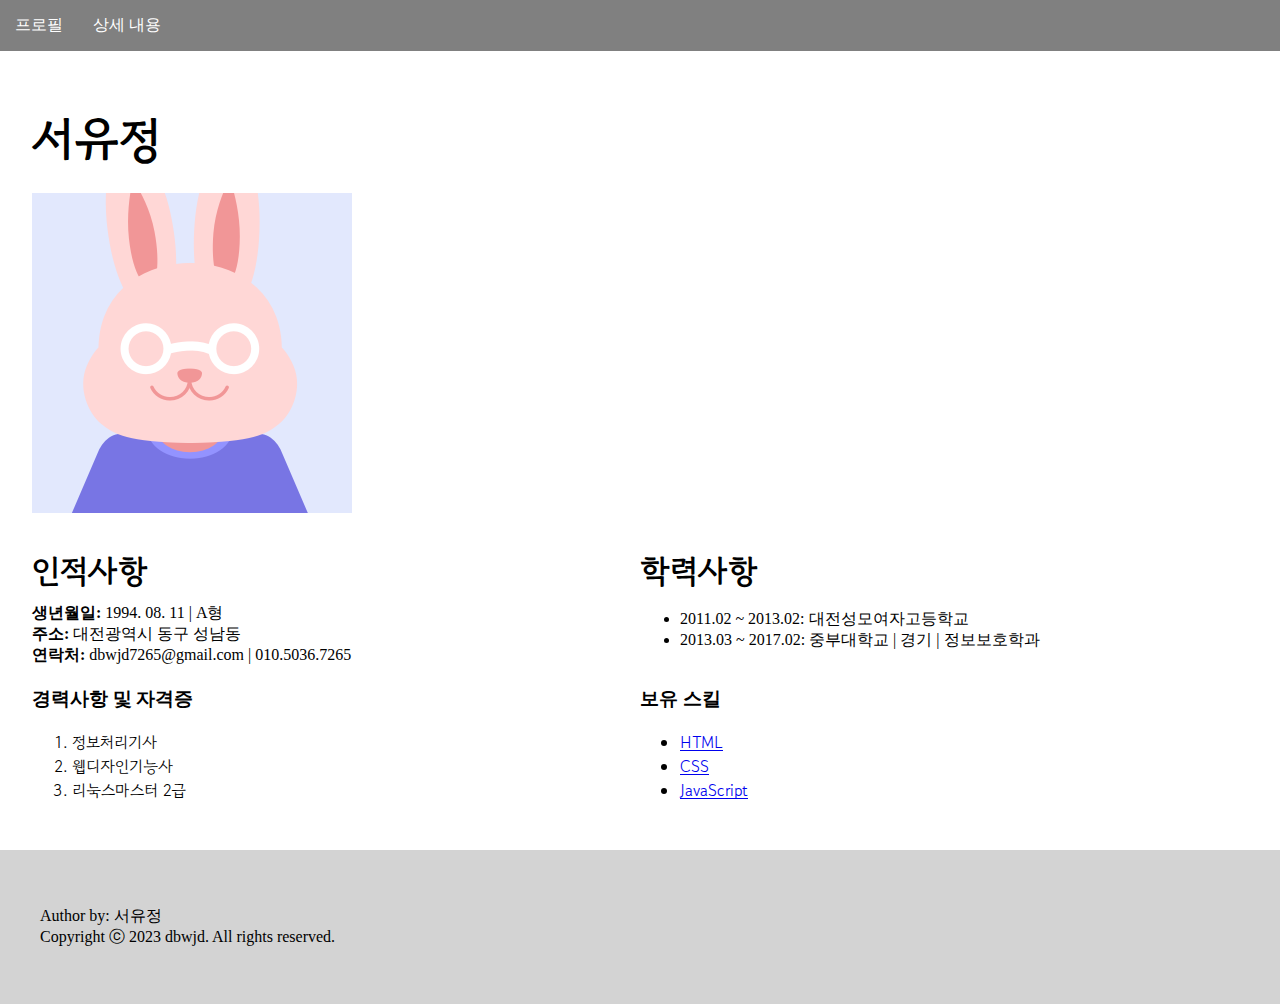
<file: index.html>
<!DOCTYPE html>
<html lang="ko">
    <head>
        <meta charset="UTF-8">
        <meta http-equiv="X-UA-Compatible" content="IE=edge">
        <meta name="viewport" content="width=device-width, initial-scale=1.0">
        <link rel="preconnect" href="https://fonts.googleapis.com">
        <link rel="preconnect" href="https://fonts.gstatic.com" crossorigin>
        <link href="https://fonts.googleapis.com/css2?family=Gowun+Dodum&display=swap" rel="stylesheet">
        <link rel="stylesheet" href="index.css" />
        <title>이력서</title>
    </head>
    <body>
        <header>
            <nav>
                <ul>
                    <li>
                        <a class="navBtn" href="#profile">프로필</a>
                    </li>
                    <li>
                        <a class="navBtn" href="#detail">상세 내용</a>
                    </li>
                </ul>
            </nav>
        </header>
        <main>
            <h1 id="profile">서유정</h1>
            <section class="profileImg">
                <img src="./profileImg.png" alt="엘리스 토끼 얼굴빌림"/>
            </section>
            <div id="detail">
                <section>
                    <h3 class="subTitle">인적사항</h3>
                    <div>
                        <strong>생년월일:</strong>
                        1994. 08. 11 | A형</div>
                    <div>
                        <strong>주소:</strong>
                        대전광역시 동구 성남동</div>
                    <div>
                        <strong>연락처:</strong>
                        dbwjd7265@gmail.com | 010.5036.7265</div>
                </section>
                <section>
                    <h3 class="subTitle">학력사항</h3>
                    <ul class="">
                        <li>2011.02 ~ 2013.02: 대전성모여자고등학교</li>
                        <li>2013.03 ~ 2017.02: 중부대학교 | 경기 | 정보보호학과</li>
                    </ul>
                </section>
                <section>
                    <h3 class="sub-title">경력사항 및 자격증</h3>
                    <ol class="licenseList">
                        <li>정보처리기사</li>
                        <li>웹디자인기능사</li>
                        <li>리눅스마스터 2급</li>
                    </ol>
                </section>
                <section>
                    <h3 class="sub-title">보유 스킬</h3>
                    <ul class="skillList">
                        <li>
                          <a href="./tech-stack/html.html">
                            HTML
                          </a>
                        </li>
                        <li>
                          <a href="./tech-stack/css.html"> CSS </a>
                        </li>
                        <li>
                          <a href="./tech-stack/javascript.html">
                            JavaScript
                          </a>
                        </li>
                      </ul>
                </section>
            </div>
        </main>
        <footer>
            <p>
                Author by: 서유정
                <br/>
                Copyright ⓒ 2023 dbwjd. All rights reserved.
            </p>
        </footer>
    </body>
</html>
</file>
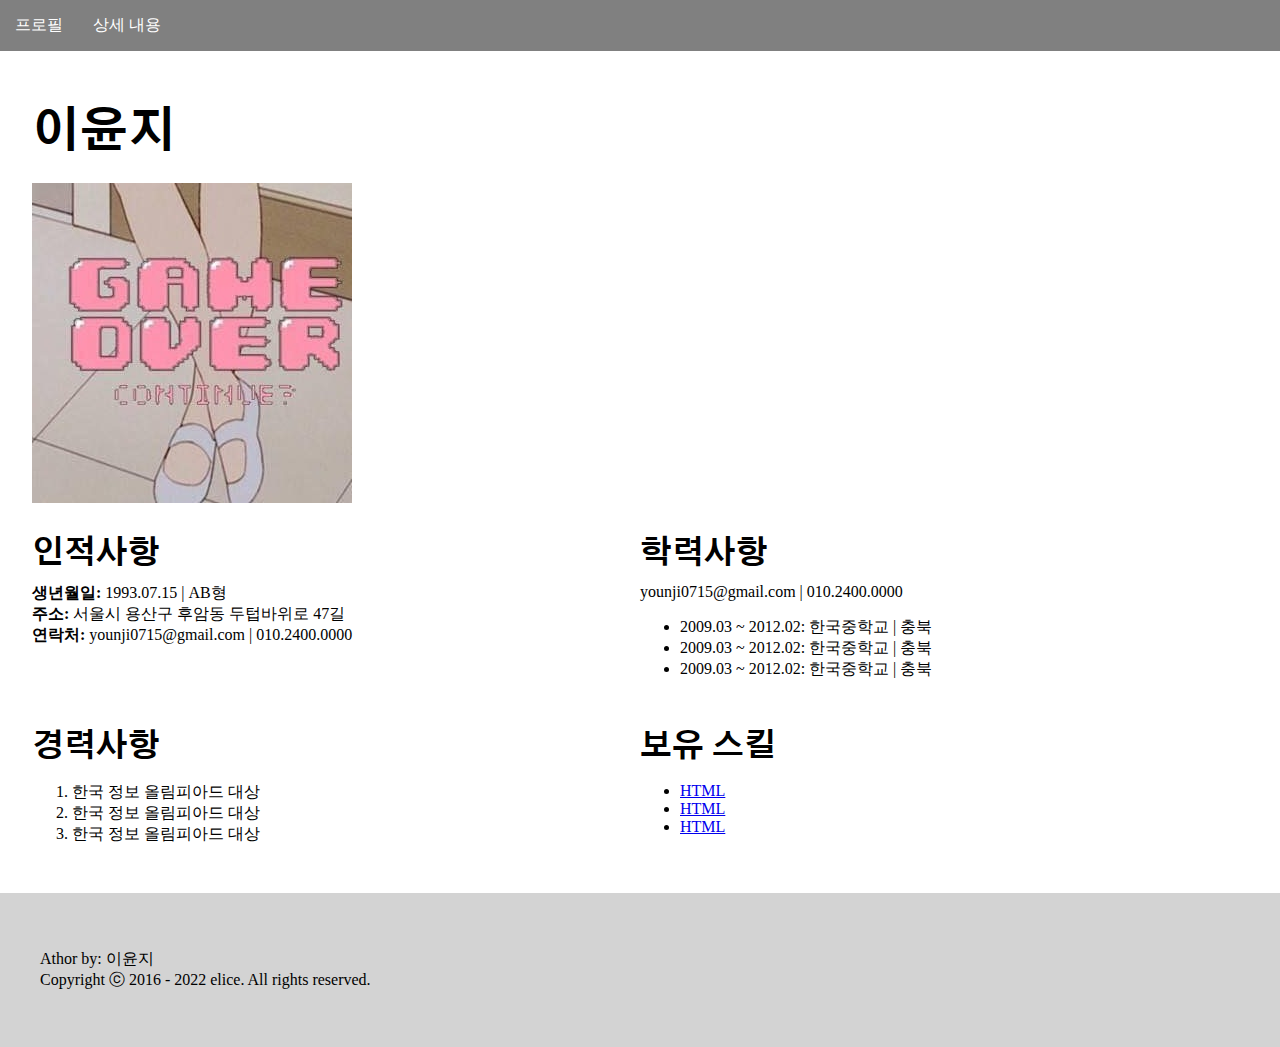
<file: 1주차_younji/index.html>
<!DOCTYPE html>
<html lang="en">
<head>
    <meta charset="UTF-8">
    <meta http-equiv="X-UA-Compatible" content="IE=edge">
    <meta name="viewport" content="width=device-width, initial-scale=1.0">
    <link rel="preconnect" href="https://fonts.googleapis.com">
    <link rel="preconnect" href="https://fonts.gstatic.com" crossorigin="">
    <link href="https://fonts.googleapis.com/css2?family=Gothic+A1&amp;display=swap" rel="stylesheet">
    <link rel="stylesheet" href="index.css">
    <title>이윤지 이력서</title>
   
</head>
<body>
    <header>
        <nav>
            <ul>
                <li>
                    <a class = "menu-btn" href="#name">프로필</a>
                </li>
                <li>
                    <a class = "menu-btn" href="#cv">상세 내용</a>
                </li>
            </ul>
        </nav>
    </header>

    <main>
        <h1 id = "name">이윤지</h1>
        <section class="profile">
            <img src="IMG_1399.jpg" alt="이윤지 프로필">
        </section>
        <div id = "cv">
            <section>
                <h3 class = "sub-title">인적사항</h3>            
                <div>
                    <strong>생년월일:</strong>
                    1993.07.15 | AB형
                </div>
                <div>
                     <strong>주소:</strong>
                  서울시 용산구 후암동 두텁바위로 47길
                 </div>
                <div>
                     <strong>연락처:</strong>
                    younji0715@gmail.com | 010.2400.0000
                </div>
            </section>
            
            <section>
                <h3 class="sub-title">학력사항</h3>
                younji0715@gmail.com | 010.2400.0000
                <ul>
                    <li>2009.03 ~ 2012.02: 한국중학교 | 충북</li>
                    <li>2009.03 ~ 2012.02: 한국중학교 | 충북</li>
                    <li>2009.03 ~ 2012.02: 한국중학교 | 충북</li>
                </ul>
            </section>

            <section>
                <h3 class="sub-title">경력사항</h3>
                <ol>
                    <li>한국 정보 올림피아드 대상</li>
                    <li>한국 정보 올림피아드 대상</li>
                    <li>한국 정보 올림피아드 대상</li>
                </ol>
            </section>

            <section>
                <h3 class="sub-title">보유 스킬</h3>
                <ul>
                    <li>
                        <a href="./tech-stack/html.html" target='_blank'> HTML</a>
                    </li>
                    <li>
                        <a href="./tech-stack/html.html" target='_blank'> HTML</a>
                    </li>
                    <li>
                        <a href="./tech-stack/html.html" target='_blank'> HTML</a>
                    </li>
                </ul>
            </section>
        </div>
    </main> 
    
    <footer>
        <p>Athor by: 이윤지<br>
        Copyright ⓒ 2016 - 2022 elice. All rights reserved.
        </p>
        
    </footer>
</body>
</html>
</file>
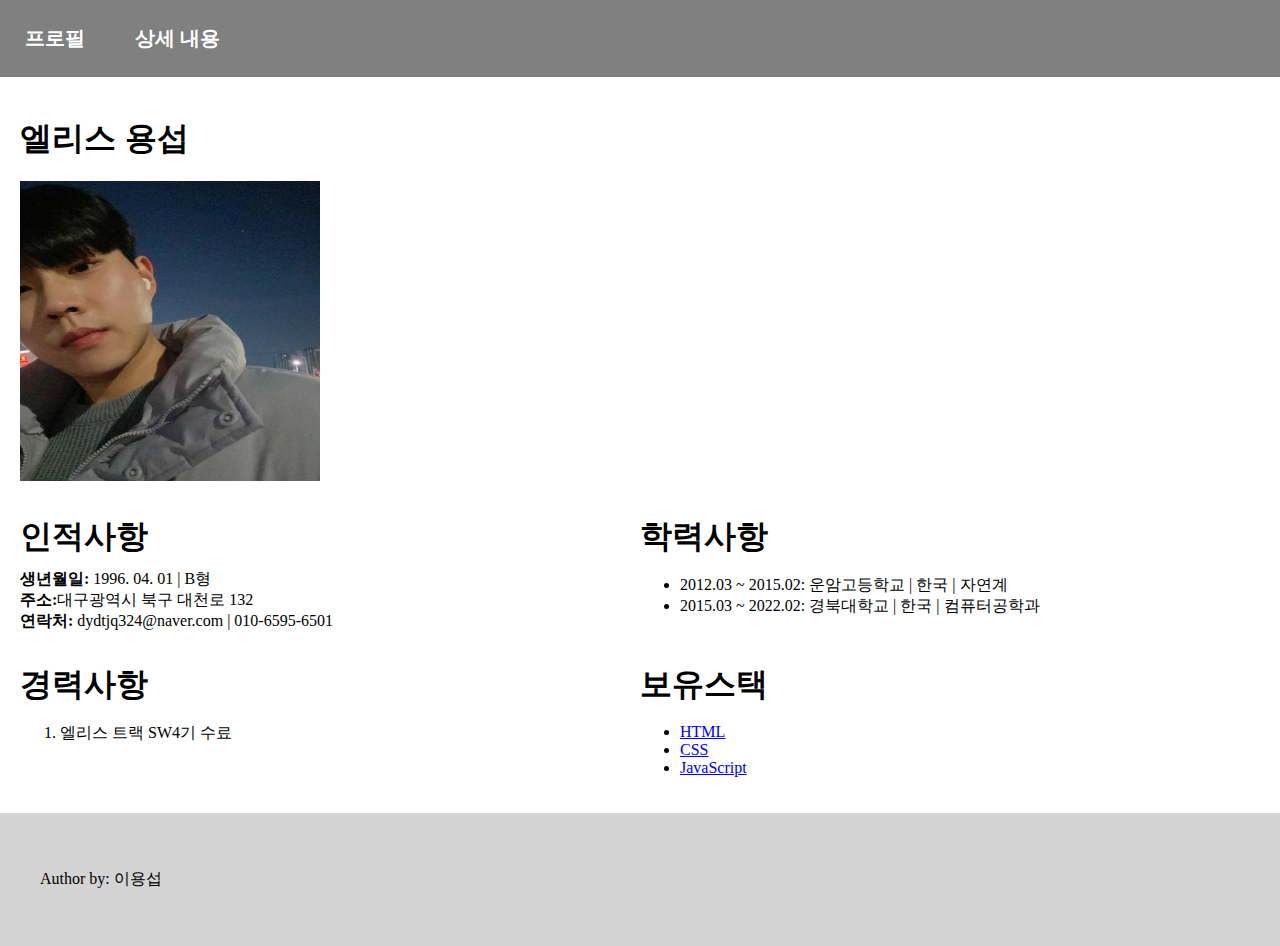
<file: 1주차_자기소개/index.html>
<!DOCTYPE html>
<html lang="ko">
<head>
    <meta charset="UTF-8">
    <meta http-equiv="X-UA-Compatible" content="IE=edge">
    <meta name="viewport" content="width=device-width, initial-scale=1.0">
    <link rel="stylesheet" href="index.css">
    <title>이용섭 이력서</title>
</head>
<body>
    <header>
        <nav>
            <ul>
                <li><a class="menu-btn" href="#a">프로필</a></li>
                <li><a class="menu-btn" href="#detail">상세 내용</a></li>
            </ul>
        </nav>
    </header>
    <main>
        <h1 id="a"> 엘리스 용섭</h1>
        <section class="profile">
            <img src="./yongsub.png" alt="토끼 프로필" />
        </section>
        <div id="detail">
            <section>
                <h3 class="sub-title">인적사항</h3>
                <div><strong>생년월일:</strong> 1996. 04. 01 | B형</div>
                <div><strong>주소:</strong>대구광역시 북구 대천로 132</div>
                <div><strong>연락처:</strong> dydtjq324@naver.com | 010-6595-6501</div>
            </section>
            <section>
                <h3 class="sub-title">학력사항</h3>
                <ul>
                    <li>2012.03 ~ 2015.02: 운암고등학교 | 한국 | 자연계</li>
                    <li>2015.03 ~ 2022.02: 경북대학교 | 한국 | 컴퓨터공학과</li>
                </ul>
            </section>
            <section>
                <h3 class="sub-title">경력사항</h3>
                <ol>
                    <li>엘리스 트랙 SW4기 수료</li>
                </ol>
            </section>
            <section>
                <h3 class="sub-title">보유스택</h3>
                <ul>
                    <li><a href="#">HTML</a></li>
                    <li><a href="#">CSS</a></li>
                    <li><a href="#">JavaScript</a></li>
                </ul>
            </section>
        </div>
    </main>
    <footer>
        <p>
            Author by: 이용섭 <br />
        </p>
    </footer>
</body>
</html>
</file>
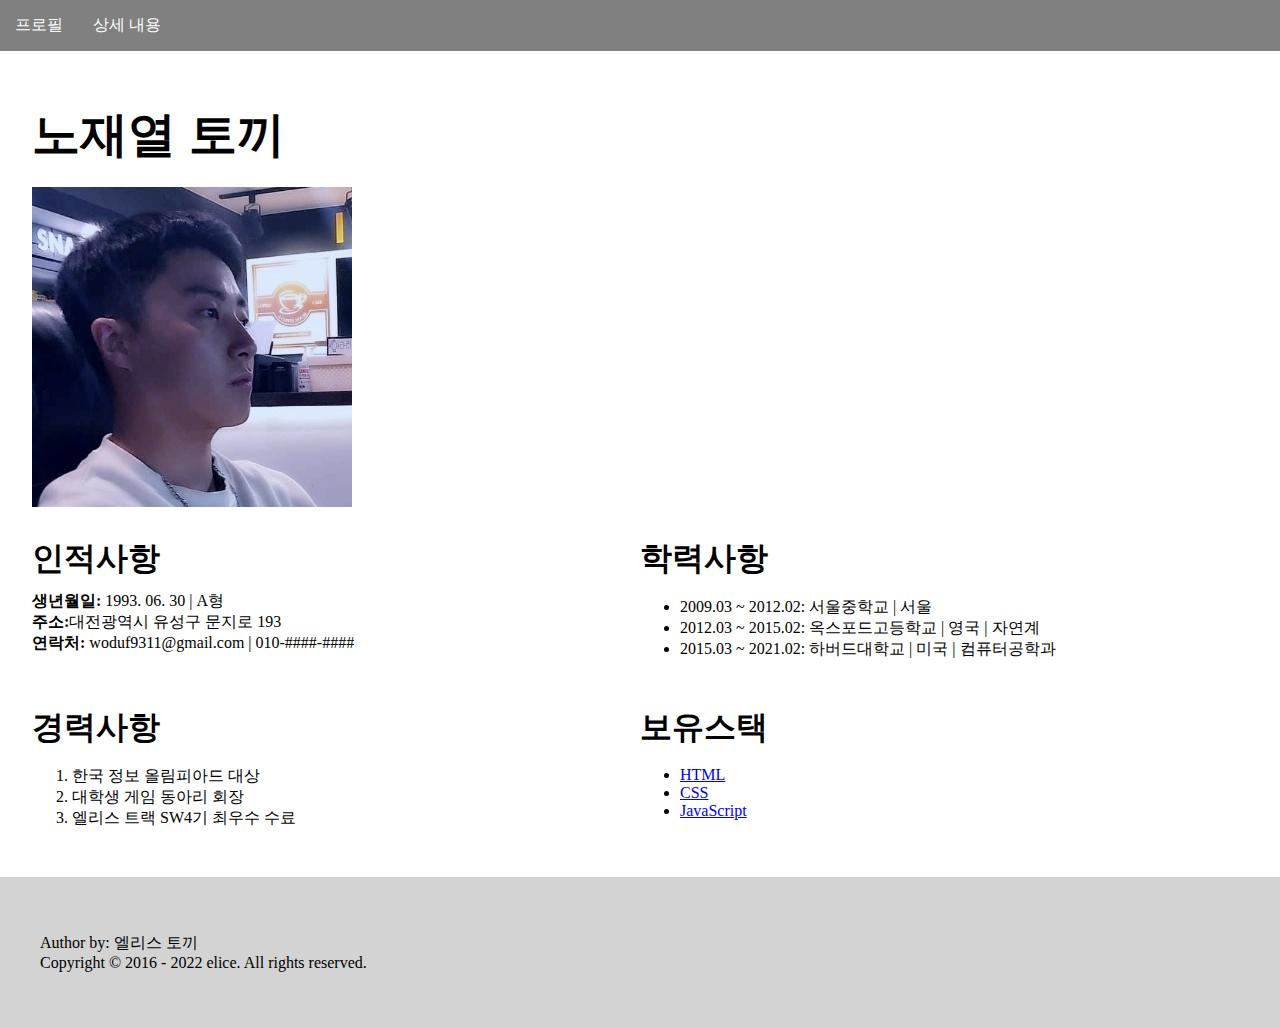
<file: jaeyoul/index.html>
<!DOCTYPE html>
<html lang="ko">
<head>
    <meta charset="UTF-8">
    <meta http-equiv="X-UA-Compatible" content="IE=edge">
    <meta name="viewport" content="width=device-width, initial-scale=1.0">
    <link rel="stylesheet" href="index.css">
    <title>노재열 이력서</title>
</head>
<body>
    <header>
        <nav>
            <ul>
                <li><a class="menu-btn" href="#name">프로필</a></li>
                <li><a class="menu-btn" href="#cv">상세 내용</a></li>
            </ul>
        </nav>
    </header>
    <main>
        <h1 id="name">노재열 토끼</h1>
        <section class="profile">
            <img src="./jaeyoulprofile.jpg" alt="노재열 토끼 프로필" />
        </section>
        <div id="cv">
            <section>
                <h3 class="sub-title">인적사항</h3>
                <div><strong>생년월일:</strong> 1993. 06. 30 | A형</div>
                <div><strong>주소:</strong>대전광역시 유성구 문지로 193</div>
                <div><strong>연락처:</strong> woduf9311@gmail.com | 010-####-####</div>
            </section>
            <section>
                <h3 class="sub-title">학력사항</h3>
                <ul>
                    <li>2009.03 ~ 2012.02: 서울중학교 | 서울</li>
                    <li>2012.03 ~ 2015.02: 옥스포드고등학교 | 영국 | 자연계</li>
                    <li>2015.03 ~ 2021.02: 하버드대학교 | 미국 | 컴퓨터공학과</li>
                </ul>
            </section>
            <section>
                <h3 class="sub-title">경력사항</h3>
                <ol>
                    <li>한국 정보 올림피아드 대상</li>
                    <li>대학생 게임 동아리 회장</li>
                    <li>엘리스 트랙 SW4기 최우수 수료</li>
                </ol>
            </section>
            <section>
                <h3 class="sub-title">보유스택</h3>
                <ul>
                    <li><a href="#">HTML</a></li>
                    <li><a href="#">CSS</a></li>
                    <li><a href="#">JavaScript</a></li>
                </ul>
            </section>
        </div>
    </main>
    <footer>
        <p>
            Author by: 엘리스 토끼 <br />
            Copyright &copy; 2016 - 2022 elice. All rights reserved.
        </p>
    </footer>
</body>
</html>
</file>
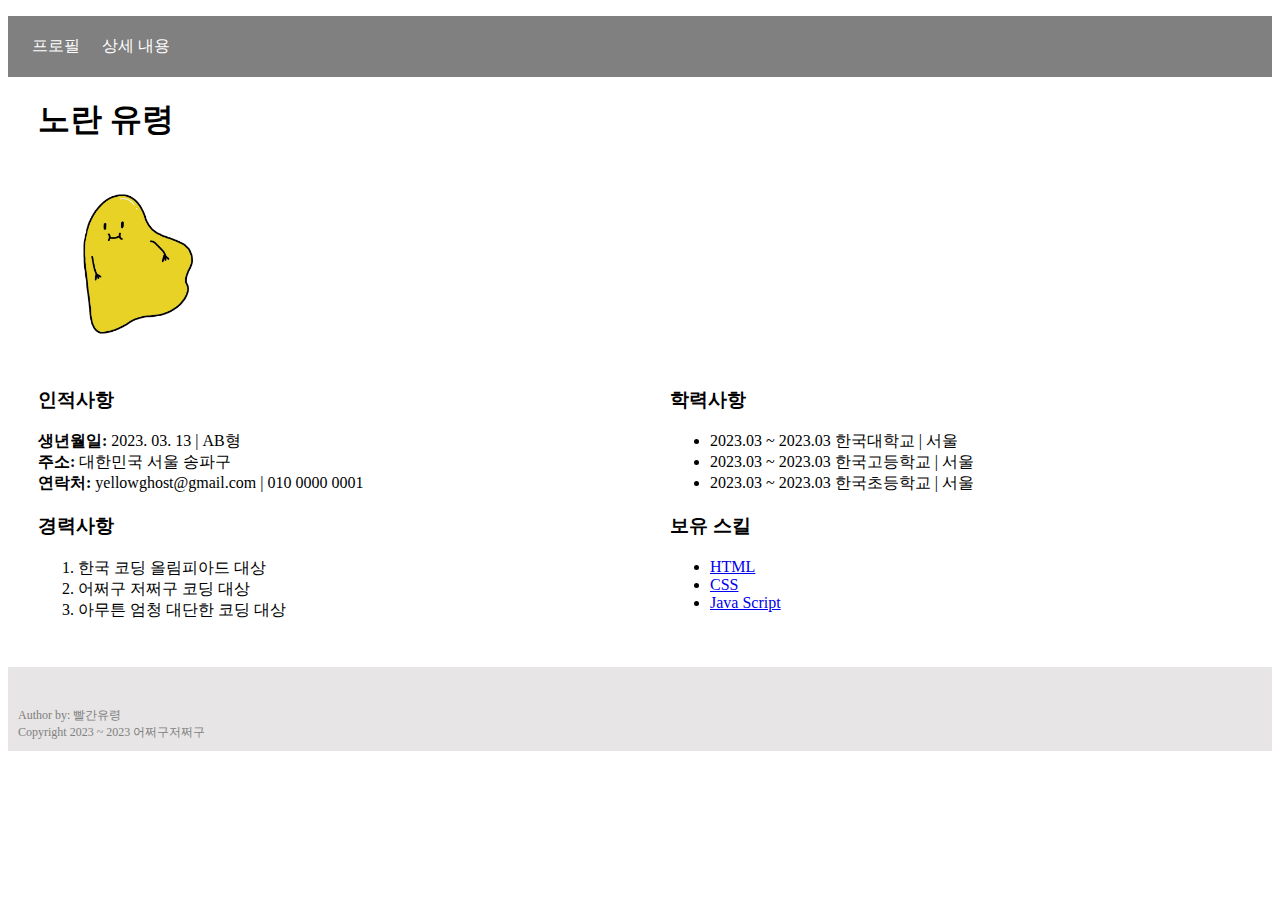
<file: selfpage/index.html>
<!DOCTYPE html>
<html lang="en">
<head>
    <meta charset="UTF-8">
    <meta http-equiv="X-UA-Compatible" content="IE=edge">
    <meta name="viewport" content="width=device-width, initial-scale=1.0">
    <title>Hello Im yellowghost</title>
    <link rel="stylesheet" href="index.css">
</head>
<body>
    <header>
        <nav>
            <ul id="top">
                <li><a class="one" href="#profile">프로필</a></li>
                <li><a class="two" href="#detail">상세 내용</a></li>
            </ul>
        </nav>
    </header>
    <main>
        <article id="profile">
            <div>
                <h1>노란 유령</h1>
                <img src="img_ghost.jpg">
            </div>
        </article>
        <article id="detail">
            <div class="one">
                <section class="person">
                    <h3>인적사항</h3>
                    <div><strong>생년월일:</strong> 2023. 03. 13 | AB형</div>
                    <div><strong>주소:</strong> 대한민국 서울 송파구</div>
                    <div><strong>연락처:</strong> yellowghost@gmail.com | 010 0000 0001</div>
                </section>
                <section class="career">
                    <h3>경력사항</h3>
                    <ol>
                        <li>한국 코딩 올림피아드 대상</li>
                        <li>어쩌구 저쩌구 코딩 대상</li>
                        <li>아무튼 엄청 대단한 코딩 대상</li>
                    </ol>
                </section>
            </div>
            <div class="two">
                <section class="education">
                    <h3>학력사항</h3>
                    <ul>
                        <li>2023.03 ~ 2023.03 한국대학교 | 서울</li>
                        <li>2023.03 ~ 2023.03 한국고등학교 | 서울</li>
                        <li>2023.03 ~ 2023.03 한국초등학교 | 서울</li>
                    </ul>
                </section>
                
                <section class="skil">
                    <h3>보유 스킬</h3>
                    <ul>
                        <li><a href="https://ko.wikipedia.org/wiki/HTML">HTML</a></li>
                        <li><a href="https://ko.wikipedia.org/wiki/CSS">CSS</a></li>
                        <li><a href="https://ko.wikipedia.org/wiki/%EC%9E%90%EB%B0%94%EC%8A%A4%ED%81%AC%EB%A6%BD%ED%8A%B8">Java Script</a></li>
                    </ul>
                </section>
        </article>
        </div>
    </main>
    <footer>
        <div>Author by: 빨간유령</div>
        <div>Copyright 2023 ~ 2023 어쩌구저쩌구</div>
    </footer>
</body>
</html>
</file>
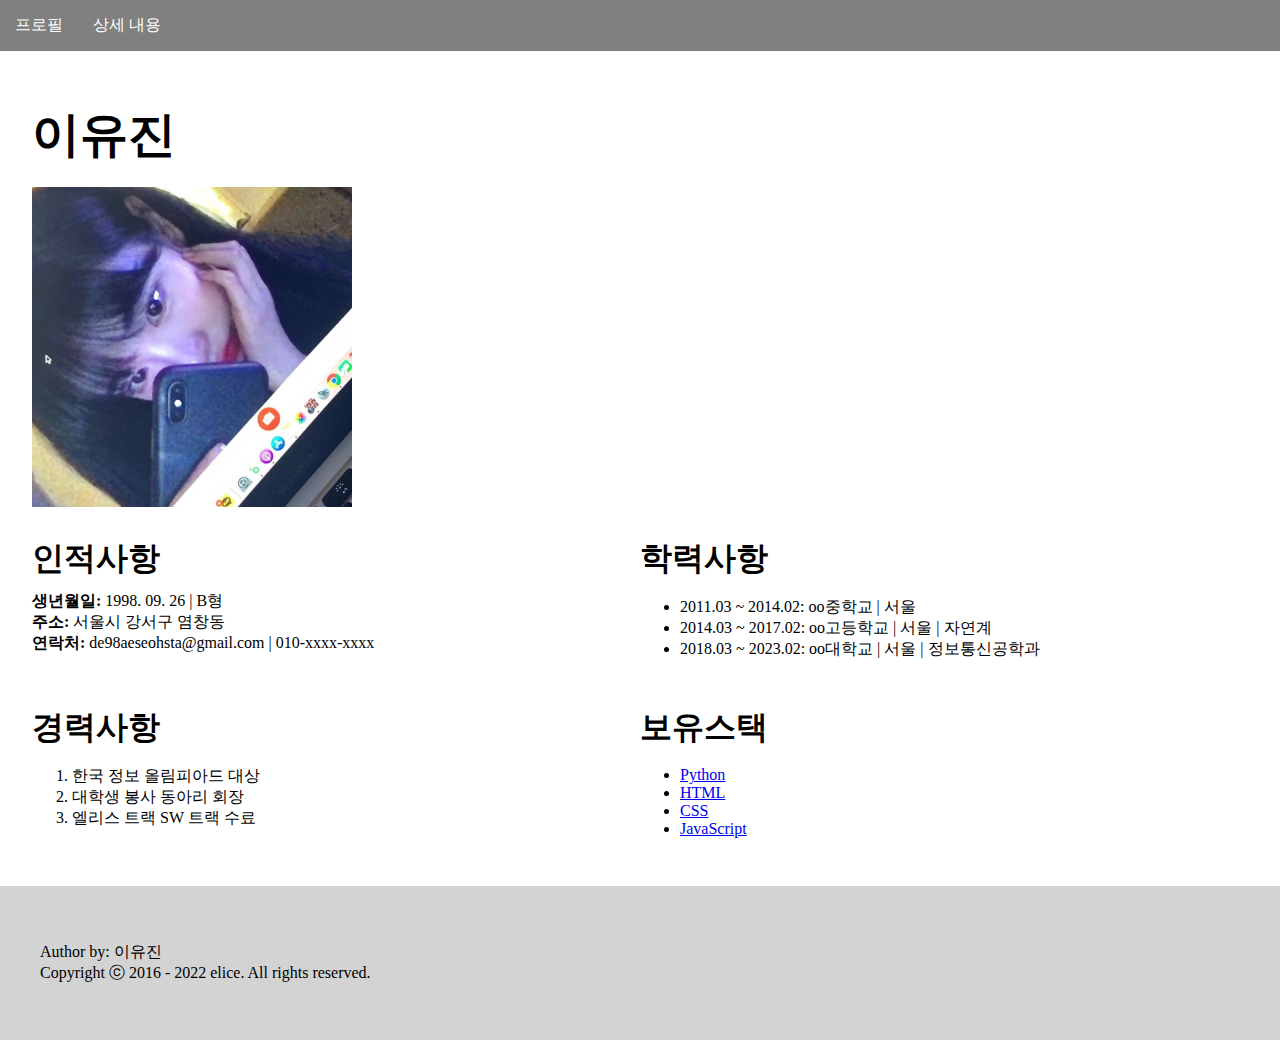
<file: profile.html>
<!DOCTYPE html>
<html lang="en">
<head>
    <meta charset="UTF-8">
    <meta http-equiv="X-UA-Compatible" content="IE=edge">
    <meta name="viewport" content="width=device-width, initial-scale=1.0">

    <link rel="stylesheet" href="profile.css">
    <title>이유진 이력서</title>
</head>
<body>

    <header>
        <nav>
            <ul>
                <li><a class="menu-btn" href="#name">프로필</a></li>
                <li><a class="menu-btn" href="#cv">상세 내용</a></li>
            </ul>
        </nav>
    </header>

    <main>
        <h1 id="name">이유진</h1>

        <article class="profile">
            <img src="./pic.jpg" alt="이유진 프로필" />
        </article>

        <article id = "inform">
            <section>
                <h3 class="sub-title">인적사항</h3>

                <div>
                    <strong>생년월일: </strong>
                    1998. 09. 26 | B형
                </div>

                <div>
                    <strong>주소: </strong>
                    서울시 강서구 염창동
                </div>

                <div>
                    <strong>연락처: </strong>
                    de98aeseohsta@gmail.com | 010-xxxx-xxxx
                </div>
            </section>

            <section>
                <h3 class="sub-title">학력사항</h3>

                <ul>
                    <li>2011.03 ~ 2014.02: oo중학교 | 서울</li>
                    <li>2014.03 ~ 2017.02: oo고등학교 | 서울 | 자연계</li>
                    <li>2018.03 ~ 2023.02: oo대학교 | 서울 | 정보통신공학과</li>
                </ul>
            </section>

            <section>
                <h3 class="sub-title">경력사항</h3>

                <ol>
                    <li>한국 정보 올림피아드 대상</li>
                    <li>대학생 봉사 동아리 회장</li>
                    <li>엘리스 트랙 SW 트랙 수료</li>
                </ol>
            </section>

            <section>
                <h3 class="sub-title">보유스택</h3>
                
                <ul>
                    <li><a href="#">Python</a></li>
                    <li><a href="#">HTML</a></li>
                    <li><a href="#">CSS</a></li>
                    <li><a href="#">JavaScript</a></li>
                </ul>
            </section>
        </article>
    </main>

    <footer>
        <p>
            Author by: 이유진 <br>
            Copyright ⓒ 2016 - 2022 elice. All rights reserved.
        </p>
    </footer>
</body>
</html>
</file>
<file: index.css>
body {
    margin: 0;
    padding: 0;
  }
  
  header {
    background-color: grey;
  }
  
  .navBtn:hover {
    background-color: darkgrey;
    letter-spacing: 4px;
    transition: all 0.4s ease-in;
  }
  
  nav ul {
    display: flex;
    margin: 0;
    padding: 0;
  }
  
  nav ul li {
    list-style: none;
    padding: 15px;
  }
  
  nav a {
    text-decoration: none;
    color: white;
  }
  .profile {
    width: 320px;
    height: 320px;
    overflow: hidden;
  }
  .profile img:hover {
    width: 320px;
    height: 320px;
    transform: scale(1.2);
    transition: transform 1s;
  }
  
  main {
    padding: 32px;
  }
  
  #profile {
    font-size: 48px;
    font-family: 'Gowun Dodum', sans-serif;
    margin: 20px 0;
  }
  
  #detail {
    display: grid;
    grid-template-columns: 1fr 1fr;
  }
  
  .subTitle {
    font-size: 32px;
    font-family: 'Gowun Dodum', sans-serif;
    margin: 30px 0 10px 0;
  }
  
  .licenseList li,
  .skillList li {
    font-family: 'Gowun Dodum', sans-serif;
  }
  
  footer {
    padding: 40px;
    background-color: lightgray;
  }
  
  @media (max-width: 768px) {
    main {
      display: flex;
      flex-direction: column;
      align-items: center;
    }
    .sub-container {
      display: block;
    }
  }
</file>
<file: 1주차_younji/index.css>
body {
    margin: 0;
    padding: 0;
  }
  
  header {
    background-color: grey;
  }
  
  .menu-btn:hover {
    background-color: darkgrey;
    letter-spacing: 4px;
    transition: all 0.4s ease-in;
  }
  
  nav ul {
    display: flex;
    margin: 0;
    padding: 0;
  }
  
  nav ul li {
    list-style: none;
    padding: 15px;
  }
  
  nav a {
    text-decoration: none;
    color: white;
  }
  .profile {
    width: 320px;
    height: 320px;
    overflow: hidden;
  }
  .profile img:hover {
    width: 320px;
    height: 320px;
    transform: scale(1.2);
    transition: transform 1s;
  }
  
  main {
    padding: 32px;
  }
  
  #name {
    font-size: 48px;
    font-family: "Gothic A1", sans-serif;
    margin: 20px 0;
  }
  
  #cv {
    display: grid;
    grid-template-columns: 1fr 1fr;
  }
  
  .sub-title {
    font-size: 32px;
    font-family: "Gothic A1", sans-serif;
    margin: 30px 0 10px 0;
  }
  
  footer {
    padding: 40px;
    background-color: lightgray;
  }
  
  @media (max-width: 768px) {
    main {
      display: flex;
      flex-direction: column;
      align-items: center;
    }
    .sub-container {
      display: block;
    }
  }
</file>
<file: 1주차_자기소개/index.css>
body {
    margin: 0;
    padding: 0;
}

header {
    background-color: grey;
}

.menu-btn:hover {
    background-color: darkgray;
    letter-spacing: 8px;
    transition: all 0.4s ease-in;
}

nav ul {
    display: flex;
    margin: 0;
    padding: 0;
}

nav ul li {
    list-style: none;
    margin: 10px;
    padding: 15px;
    font-size: 20px;
    font-weight: 700;
}

nav ul li a {
    text-decoration: none;
    color: white;
}


img{
    object-fit: fill;
    width: 300px;
    height: 300px;
}
.profile img:hover {
    transform: scale(1.2);
    transition: transform 1s;
}

main {
    padding: 20px;
}

#a {
    font-family: "Gothic A1", sans-serif;
    margin: 20px 0;
}

#detail {
    display: grid;
    grid-template-columns: 1fr 1fr;
}

.sub-title {
    font-size: 32px;
    font-family: "Gothic A1", sans-serif;
    margin: 30px 0 10px 0;
}

footer {
    padding: 40px;
    background-color: lightgray;
}
</file>
<file: jaeyoul/index.css>
body {
    margin: 0;
    padding: 0;
}

header {
    background-color: gray;
}

.menu-btn:hover {
    background-color: darkgray;
    letter-spacing: 4px;
    transition: all 0.4s ease-in;
}

nav ul {
    display: flex;
    margin: 0;
    padding: 0;
}

nav ul li {
    list-style: none;
    padding: 15px;
}

nav a {
    text-decoration: none;
    color: white;
}

.profile {
    width: 320px;
    height: 320px;
    overflow: hidden;
}

.profile img:hover {
    width: 320px;
    height: 320px;
    transform: scale(1.2);
    transition: transform 1s;
}

main {
    padding: 32px;
}

#name {
    font-size: 48px;
    font-family: "Gothic A1", sans-serif;
    margin: 20px 0;
}

#cv {
    display: grid;
    grid-template-columns: 1fr 1fr;
}

.sub-title {
    font-size: 32px;
    font-family: "Gothic A1", sans-serif;
    margin: 30px 0 10px 0;
}

footer {
    padding: 40px;
    background-color: lightgray;
}

@media (max-width: 768px) {
    main {
        display: flex;
        flex-direction: column;
        align-items: center;
    }
    .sub-container {
        display: block;
    }
}
</file>
<file: selfpage/index.css>
#top{
    background-color: gray;
    padding: 20px;
}

#top >li{
    display: inline;
    margin-right:10px;
}

#top >li >a{
    color: white;
    padding: 4px;
    text-decoration: none;

    transition: background-color 0.3s linear,  letter-spacing 0.3s linear;
}

#top >li >a:hover{
    background-color: darkgray;
    letter-spacing: 4px;
}

#profile{
    display: block;
    margin-top: 20px;
    padding-left: 30px;
    width: 100%;
}

#profile >div> img{
    width: 200px;
}

#detail >div{
    width: 50%;
    padding-left: 30px;
    padding-bottom: 30px;
}


article{
    display: flex;
}

footer {
    background-color: rgb(231, 229, 229);
    padding: 40px 10px 10px 10px;
    color: grey;
}

footer div{
    font-size: 12px;
}
</file>
<file: profile.css>
body {
    margin: 0;
    padding: 0;
}

header {
    background-color: gray;
}

.menu-btn:hover {
    background-color: darkgray;
    letter-spacing: 4px;
    transition: all 0.4s ease-in;
}

nav ul {
    display: flex;
    margin: 0;
    padding: 0;
}
nav ul li {
    list-style: none;
    padding: 15px;
}
nav a {
    text-decoration: none;
    color: white;
}

.profile {
    width: 320px;
    height: 320px;
    overflow: hidden;
    display: flex;
}
.profile img:hover {
    width: 320px;
    height: 320px;
    transform: scale(1.2);
    transition: transform 1s;
}

main {
    padding: 32px;
}

#name {
    font-size: 48px;
    font-family: "Gothic A1", sans-serif;
    margin: 20px 0;
}

#inform {
    display: grid;
    grid-template-columns: 1fr 1fr;
}

.sub-title {
    font-size: 32px;
    font-family: "Gothic A1", sans-serif;
    margin: 30px 0 10px 0;
}

footer {
    padding: 40px;
    background-color: lightgray;
}

@media (max-width: 768px) {
    main {
        display: flex;
        flex-direction: column;
        align-items: center;
    }
    .sub-container {
        display: block;
    }
}
</file>
